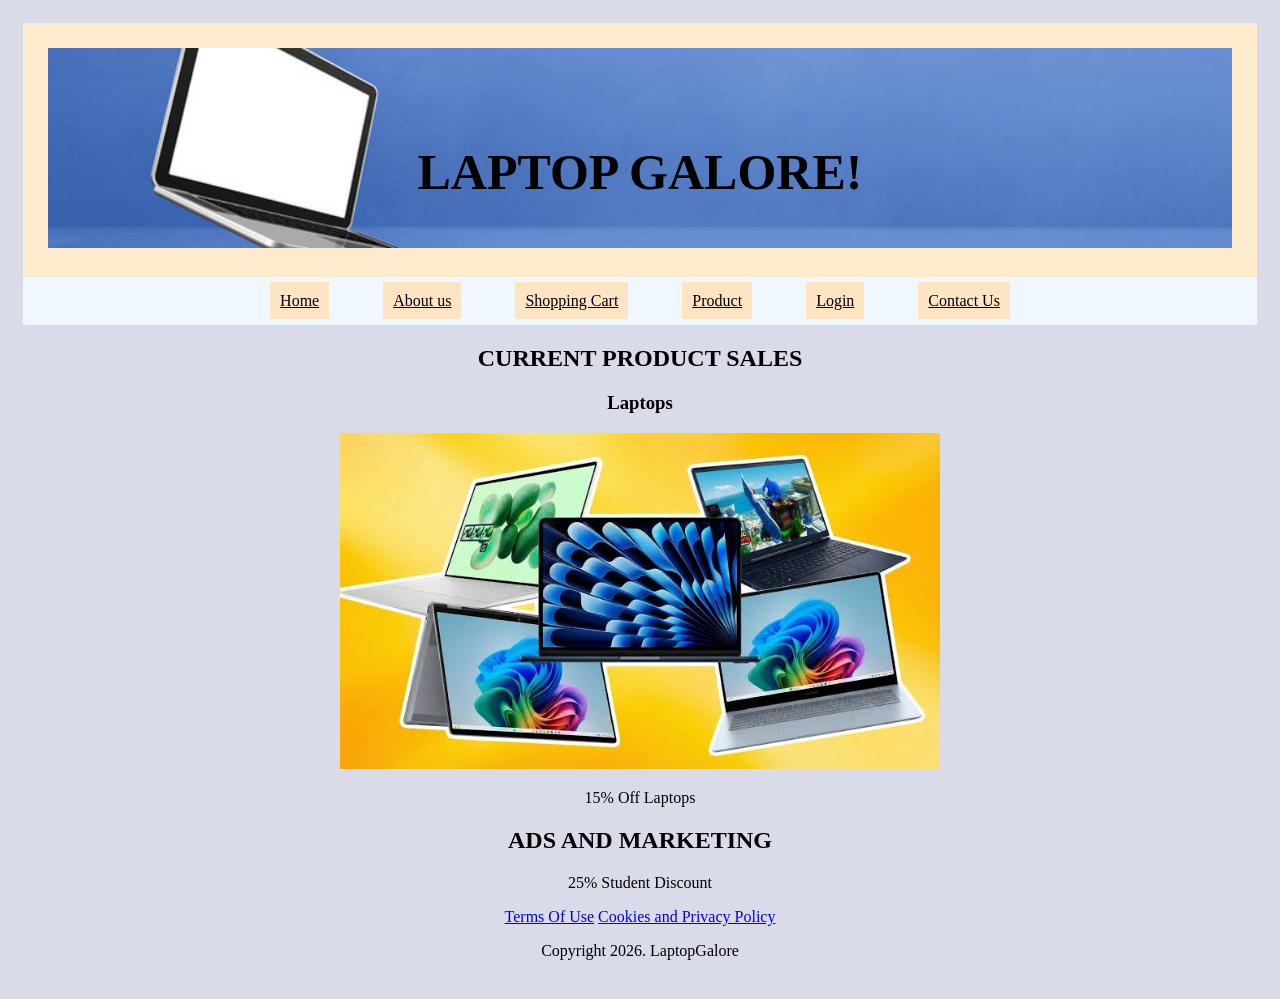
<file: index.html>
<!DOCTYPE html>
<html>
    <head>
        <title>LaptopGalore</title>
        <link rel="stylesheet" href="style.css">

        <style>
            h2{ text-transform: uppercase;}
        </style>
    </head>
    <body> 
        <header>

        <div class="store_ban">
            <img src="360_F_601373620_MmbhfIt2UJN50Id30ZNFhqfoMWUysHnx.jpg" alt="banner">
            <h1 style="font-size:50px;text-transform: uppercase;">
            Laptop Galore!
                </h1>
            </div>
        </header>
        <nav>
            <a href="index.html">Home</a>
            <a href="2">About us</a>
            <a href="3">Shopping Cart</a>
            <a href="4">Product</a>
            <a href="signup.html">Login</a>
            <a href="signup.html">Contact Us</a>
        </nav>
        <main>
            <section>
                <h2> Current product Sales</h2>
                <article>
                    <h3>Laptops</h3>
                    <img src="images.jpeg" alt="Laptop picture" width="600">
                    <p>15% Off Laptops</p>
                </article>
            </section>
            <aside>
                <h2>Ads and Marketing</h2>
                <p> 25% Student Discount</p>
            </aside>
        </main>
        <footer>
            <a href="#">Terms Of Use</a>
            <a href="#">Cookies and Privacy Policy</a>
            <p>Copyright 2026. LaptopGalore</p>
        </footer>
    </body>
</html>
</file>
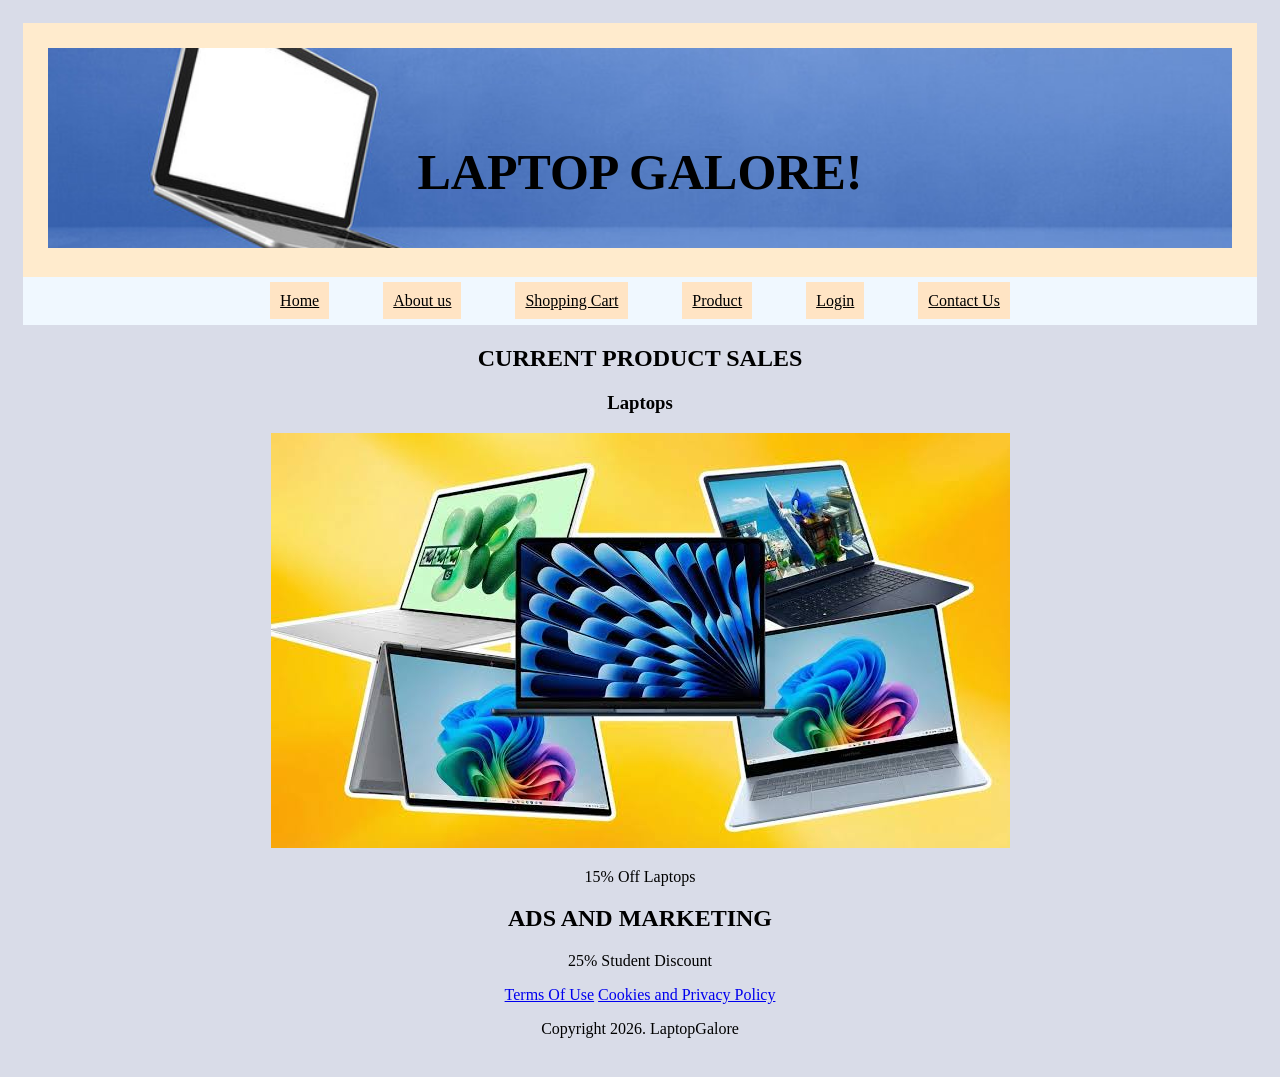
<file: home.html>
<!DOCTYPE html>
<html>
    <head>
        <title>LaptopGalore</title>
        <link rel="stylesheet" href="style.css">

        <style>
            h2{ text-transform: uppercase;}
        </style>
    </head>
    <body> 
        <header>

        <div class="store_ban">
            <img src="360_F_601373620_MmbhfIt2UJN50Id30ZNFhqfoMWUysHnx.jpg" alt="banner">
            <h1 style="font-size:50px;text-transform: uppercase;">
            Laptop Galore!
                </h1>
            </div>
        </header>
        <nav>
            <a href="1">Home</a>
            <a href="2">About us</a>
            <a href="3">Shopping Cart</a>
            <a href="4">Product</a>
            <a href="5">Login</a>
            <a href="6">Contact Us</a>
        </nav>
        <main>
            <section>
                <h2> Current product Sales</h2>
                <article>
                    <h3>Laptops</h3>
                    <img src="images.jpeg" alt="Laptop picture">
                    <p>15% Off Laptops</p>
                </article>
            </section>
            <aside>
                <h2>Ads and Marketing</h2>
                <p> 25% Student Discount</p>
            </aside>
        </main>
        <footer>
            <a href="#">Terms Of Use</a>
            <a href="#">Cookies and Privacy Policy</a>
            <p>Copyright 2026. LaptopGalore</p>
        </footer>
    </body>
</html>
</file>
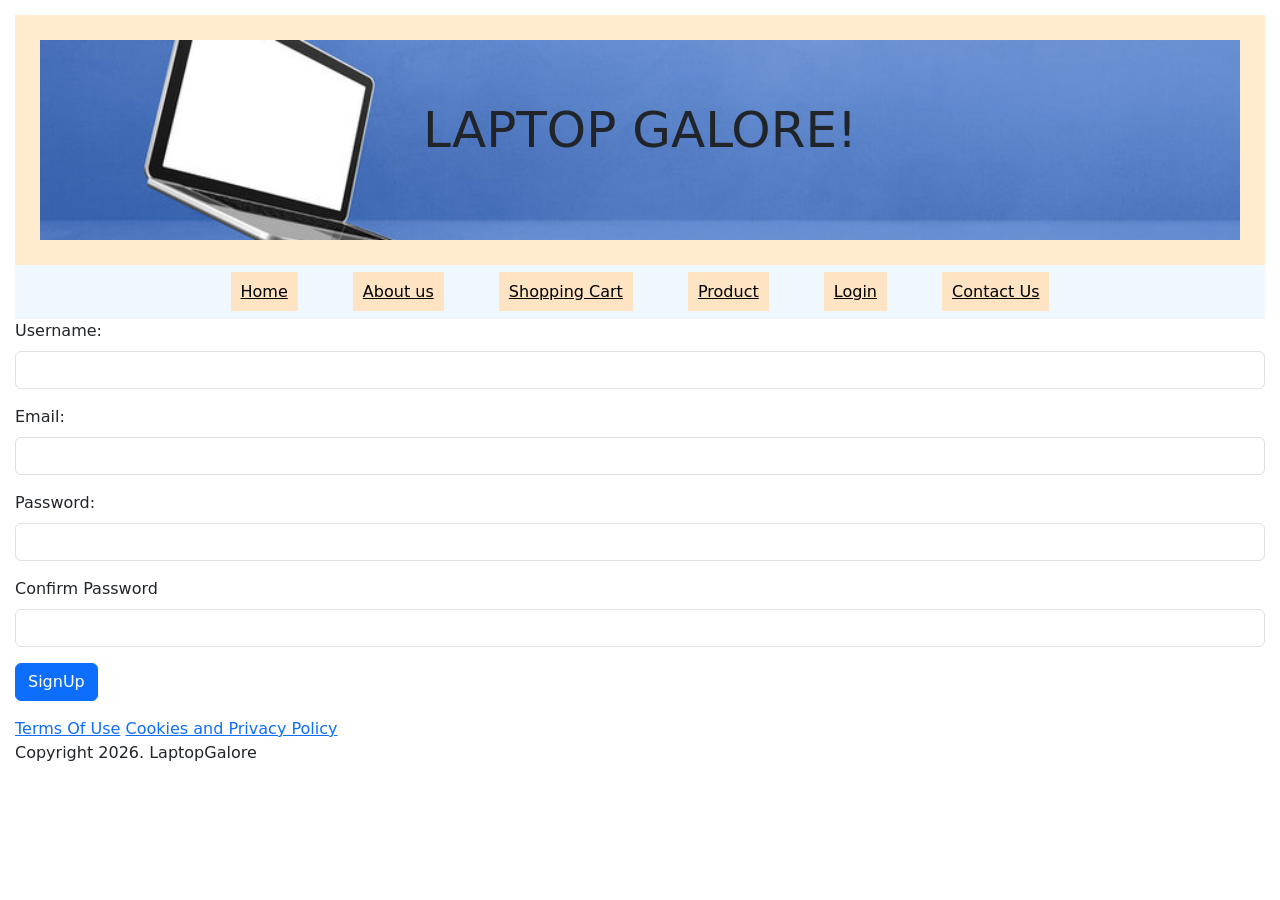
<file: signup.html>
<!DOCTYPE html>
<html lang="en">
<head>
    <meta charset="UTF-8">
    <meta name="viewport" content="width=device-width, initial-scale=1.0">
    <title>Sign Up</title>

    <link rel="stylesheet" href="style.css">
    <link rel="stylesheet" href="https://cdn.jsdelivr.net/npm/bootstrap@5.3.8/dist/css/bootstrap.min.css">
</head>
<body>

    <header>

        <div class="store_ban">
            <img src="360_F_601373620_MmbhfIt2UJN50Id30ZNFhqfoMWUysHnx.jpg" alt="banner">
            <h1 style="font-size:50px;text-transform: uppercase;">
            Laptop Galore!
                </h1>
            </div>
        </header>
         <nav>
            <a href="index.html">Home</a>
            <a href="2">About us</a>
            <a href="3">Shopping Cart</a>
            <a href="4">Product</a>
            <a href="signup.html">Login</a>
            <a href="signup.html">Contact Us</a>
        </nav>
        <main>
    <form onsubmit="return validateForm()" novalidate>
  <div class="mb-3">
    <label for="username" class="form-label">Username:</label>
    <input type="text" class="form-control" id="username" aria-describedby="username" onfocusout="validate(this)">
     <div class="invalid-feedback" id="usernameError"></div>
    
  </div>
  <div class="mb-3">
    <label for="email" class="form-label">Email:</label>
    <input type="email" class="form-control" id="email" onfocusout="validate(this)">
      <div class="invalid-feedback" id="emailError"></div>
    </div>

  <div class="mb-3">
    <label for="password" class="form-label">Password:</label>
    <input type="password" class="form-control" id="password" onfocusout="validate(this)">
       <div class="invalid-feedback" id="passwordError"></div>
    </div>

  <div class="mb-3">
  <label for="confirmpassword" class="form-label">Confirm Password</label>
    <input type="password" class="form-control" id="confirmpassword" onfocusout="validate(this)">
        <div class="invalid-feedback" id="confirmpasswordError"></div>
      
  </div>
  <button type="submit" class="btn btn-primary">SignUp</button>
         <pre id="jsonOutput"></pre>
</form>
</main>
  <footer>
            <a href="#">Terms Of Use</a>
            <a href="#">Cookies and Privacy Policy</a>
            <p>Copyright 2026. LaptopGalore</p>
        </footer>
        <script>
          function validate(obj){
            if(obj.value.trim() === ""){
              obj.style.color ="red";
              obj.style.borderColor ="red";
              document.getElementById(obj.id + "Error").textContent =" Required";
                obj.classList.add("is-invalid")
              return false;
            }
            if (obj.id === "email" && !obj.checkValidity()){
              obj.style.color = "red";
              obj.style.borderColor ="red";
           document.getElementById(obj.id + "Error").textContent =" Wrong Email";
                obj.classList.add("is-invalid")
              return false
            }
            if(obj.id === "confirmpassword"){
              if(obj.value !== document.getElementById("password").value){
                obj.style.color="red";
                obj.style.borderColor="red";
              document.getElementById(obj.id + "Error").textContent =" Invalid";
                obj.classList.add("is-invalid")
                return false;
              }
            }
            obj.style.color ="";
            obj.style.borderColor ="";
            obj.classList.remove("is-invalid");
              document.getElementById(obj.id + "Error").textContent ="";
            return true
          }
          function validateForm(){
            let fields =["username","email","password","confirmpassword"];
            let valid = true;
            let json={};

            for(let id of fields){
              if(!validate(document.getElementById(id)))
              {valid=false;
              }
                json[id]=document.getElementById(id).value;
            }
            if(valid){
                  document.getElementById("jsonOutput").textContent = JSON.stringify(json, null,2);
            }
            return false;
          }
        </script>
</body>
</html>
</file>
<file: style.css>
body{
    background-color: rgb(217, 220, 232);
    padding: 15px;
    text-align: center;
}

header {
    background-color: blanchedalmond;
    padding: 25px;  
    text-align: center;
}
nav{
    background-color: aliceblue;
    padding: 15px;
    text-align: center;
}
nav a{
    background-color: bisque;
    margin: 25px;
    text-align: center;
    color: black;
    padding: 10px;
}
.store_ban{
    position: relative;
}
.store_ban h1{
    position:absolute;
    width: 100%;
    top: 30%;
    text-align: center;
}
.store_ban img{
    width: 100%;
    height: 200px;
    object-fit: cover;
}
</file>
